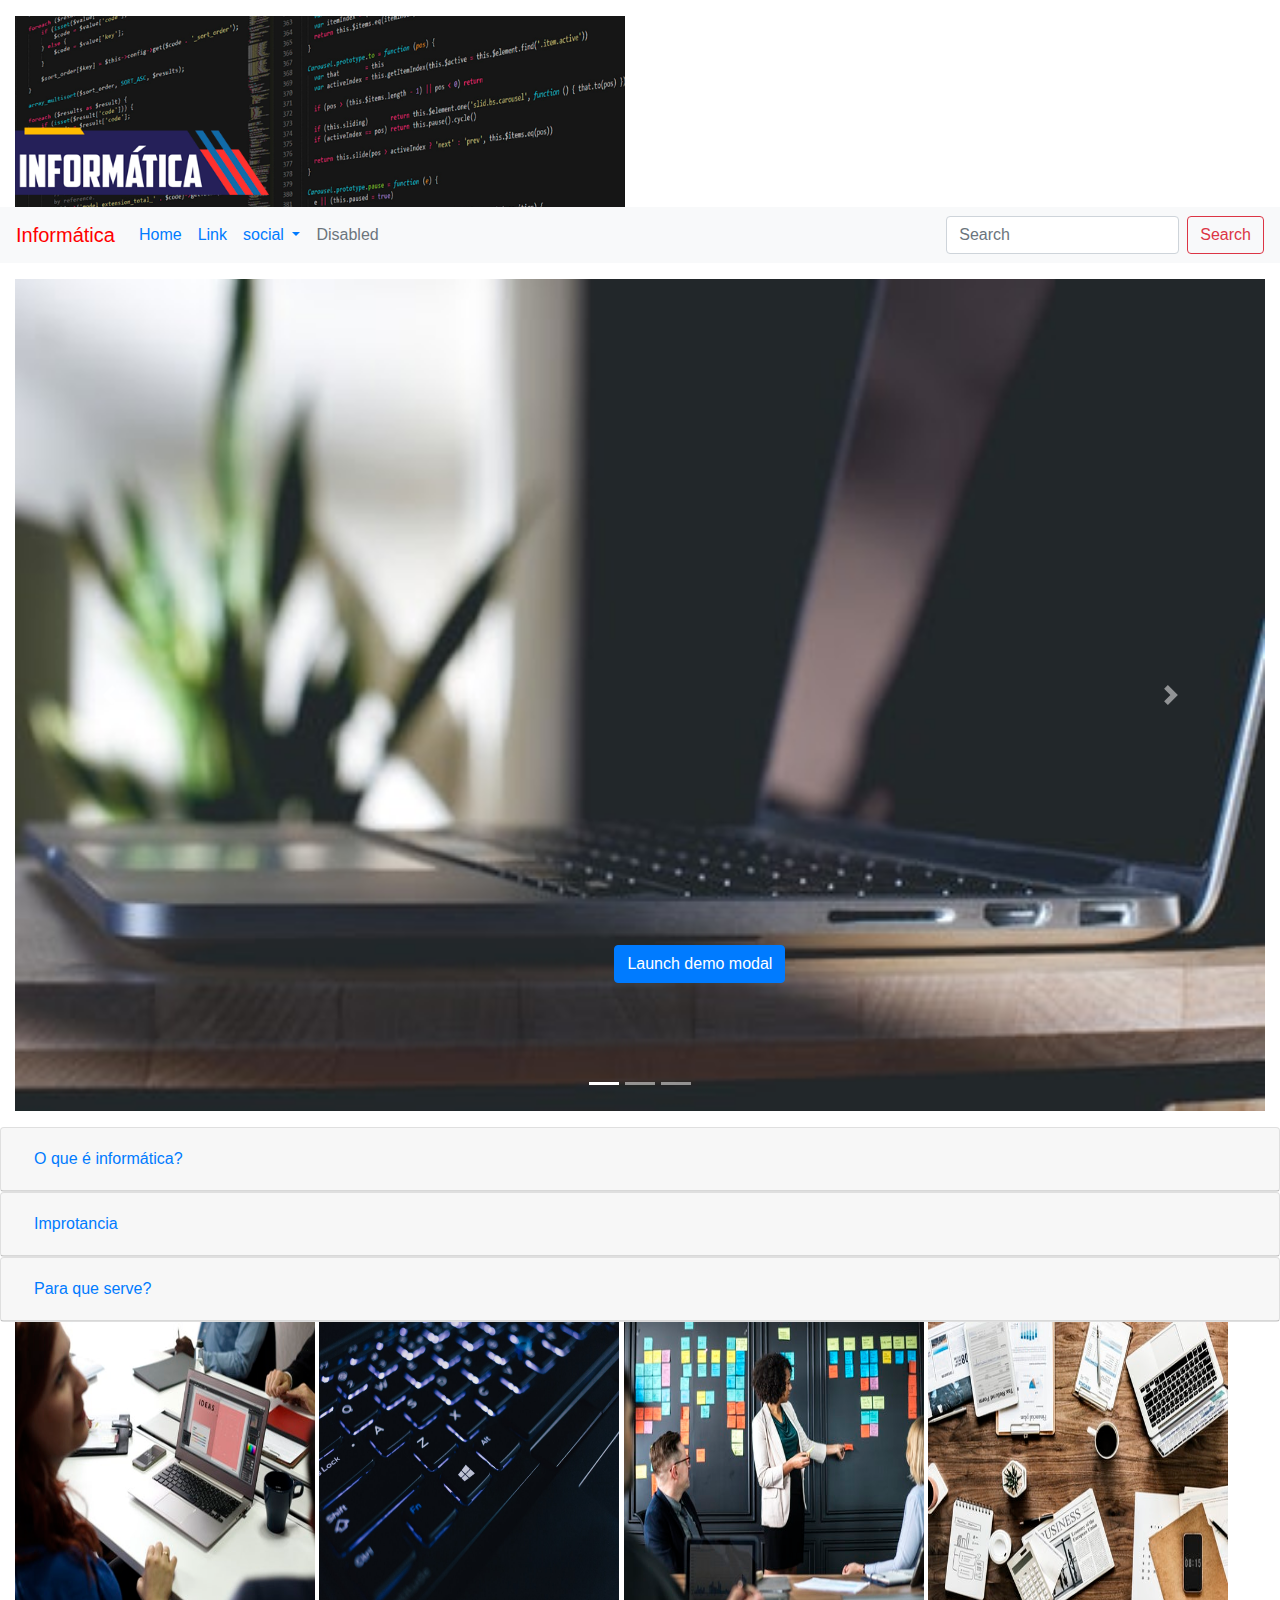
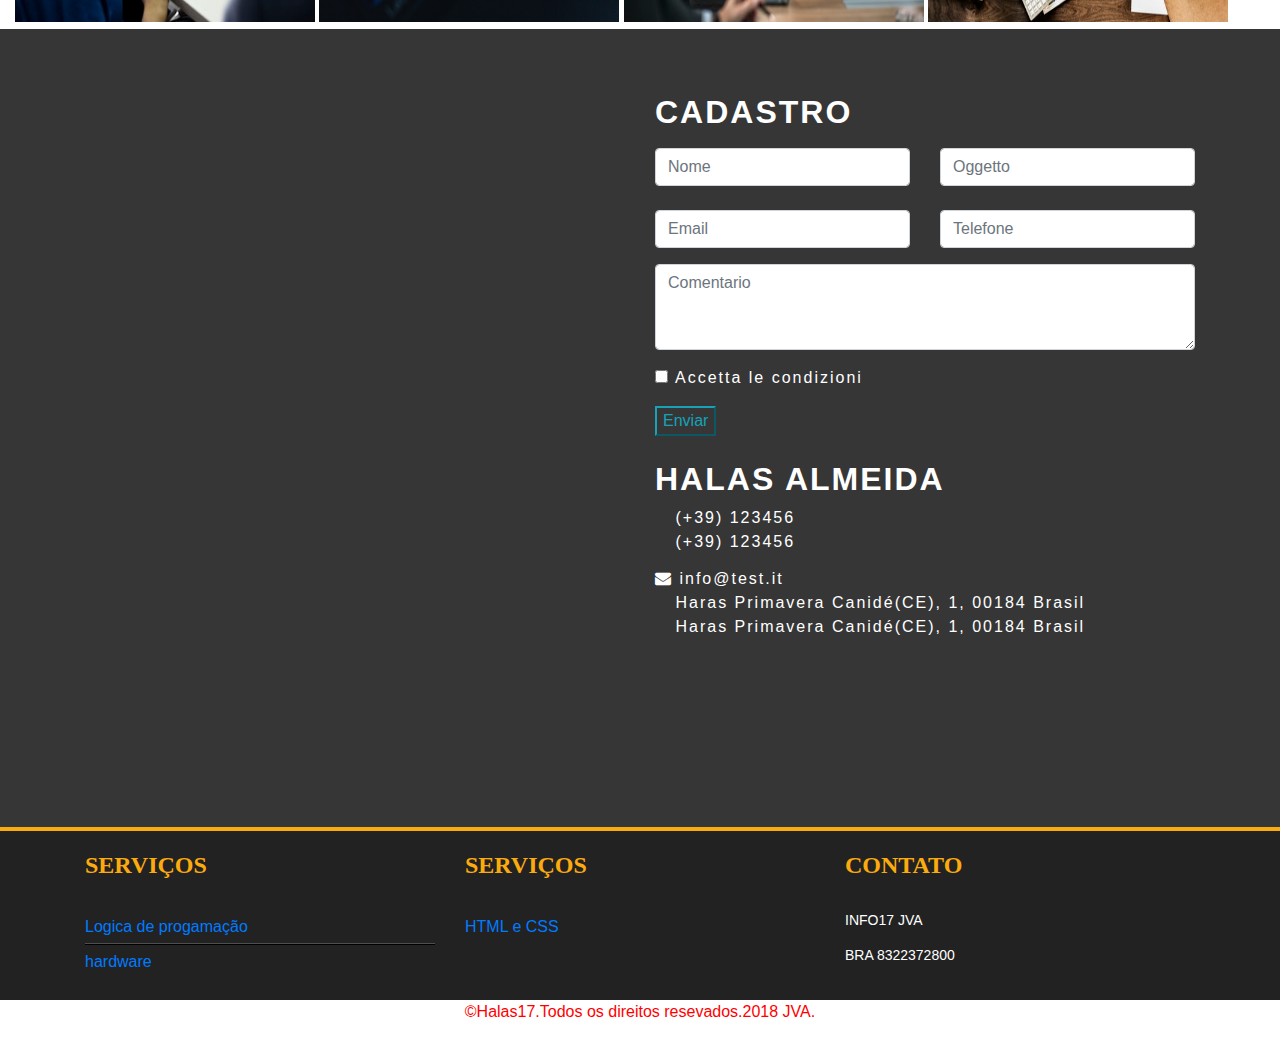
<file: Projeto bootstrap/index.html>
<!DOCTYPE html>
<html>
	<head>
		<title>Projeto Bootstrap</title>
		<meta charset="utf-8">
		<meta name="viewport" content="width=device-width, initial-scale=1, shrink-to-fit=no">
		<link rel="stylesheet" type="text/css" href="bootstrap/css/bootstrap.min.css">
		<link rel="stylesheet" type="text/css" href="css/estilo.css">
		<link rel="stylesheet" href="font-awesome/css/font-awesome.min.css">
		<link rel="stylesheet" type="text/css" href="css/animate.css">
		<script type="text/javascript" src="jquery-3.3.1.min.js"></script>
		<script type="text/javascript" src="bootstrap/js/bootstrap.min.js"></script>
	</head>
	<body>

		<div class="container-fluid">
			<header>
				<div class="row">
					<div class="col-md-6 mh-4">
						<img src="img/logoinfo.png" class="animated fadeInDown img-fluid mt-3"alt="Responsive image">
					</div>
				</div>

			</header>
		</div>
    <!--Navbar-->
<nav class="navbar navbar-expand-lg navbar-pramiry bg-light ">
        <a class="navbar-brand" href="#" style="color: red">Informática</a>
        <button class="navbar-toggler" type="button" data-toggle="collapse" data-target="#navbarSupportedContent" aria-controls="navbarSupportedContent" aria-expanded="false" aria-label="Toggle navigation">
          <span class="navbar-toggler-icon"></span>
        </button>

        <div class="collapse navbar-collapse" id="navbarSupportedContent">
          <ul class="navbar-nav mr-auto">
            <li class="nav-item active">
              <a class="nav-link" href="#">Home <span class="sr-only">(current)</span></a>
            </li>
            <li class="nav-item">
              <a class="nav-link" href="#">Link</a>
            </li>
            <li class="nav-item dropdown">
              <a class="nav-link dropdown-toggle" href="#" id="navbarDropdown" role="button" data-toggle="dropdown" aria-haspopup="true" aria-expanded="false">
                social
              </a>
              <div class="dropdown-menu" aria-labelledby="navbarDropdown">
                <a href="https://twitter.com/" class="dropdown-item tw animated zoomInDown" style="color: #25cbed"><i class="fab fa-twitter"></i></a>
                <a href="https://pt-br.facebook.com/" class="dropdown-item fac animated fadeInRight" style="color: blue"><i class="fab fa-facebook-f"></i></a>
                <!--<div class="dropdown-divider"></div>-->
                <a href="https://accounts.google.com/signin/v2/identifier?service=mail&passive=true&rm=false&continue=https%3A%2F%2Fmail.google.com%2Fmail%2F&ss=1&scc=1&ltmpl=default&ltmplcache=2&emr=1&osid=1&flowName=GlifWebSignIn&flowEntry=ServiceLogin" class="dropdown-item en animated fadeInLeft" style="color: #c9d3d1"><i class="fa fa-envelope"></i></a>
                <a href="https://www.whatsapp.com/" class="dropdown-item wats animated zoomInDown" style="color: green"><i class=" fab fa-whatsapp"></i></a>
              </div>
            </li>
            <li class="nav-item">
              <a class="nav-link disabled" href="#">Disabled</a>
            </li>
          </ul>
          <form class="form-inline my-2 my-lg-0">
            <input class="form-control mr-sm-2 animated fadeInLeft" type="search" placeholder="Search" aria-label="Search">
            <button class="btn btn-outline-danger my-2 my-sm-0 animated fadeInRight" type="submit">Search</button>
          </form>
        </div>
      </nav>
  
<!--carousel-->
<div class="carousel col-sx-12 col-sm-12 col-md-12 col-lg-12">
<div id="carouselExampleIndicators" class="carousel slide mt-3" data-ride="carousel">
  <ol class="carousel-indicators">
    <li data-target="#carouselExampleIndicators" data-slide-to="0" class="active"></li>
    <li data-target="#carouselExampleIndicators" data-slide-to="1"></li>
    <li data-target="#carouselExampleIndicators" data-slide-to="2"></li>
  </ol>
  <div class="carousel-inner">
    <div class="carousel-item active">
      <img class="d-block w-100 animated zoomInDown" src="img/comp.jpg" alt="First slide">
    </div>
    <div class="carousel-item">
      <img class="d-block w-100 animated zoomInDown" src="img/comp2.jpg" alt="Second slide">
    </div>
    <div class="carousel-item">
    	<img class="d-block w-100 animated zoomInDown" src="img/comp3.jpg" alt="Third slide">
    </div>
  </div>
  <a class="carousel-control-prev" href="#carouselExampleIndicators" role="button" data-slide="prev">
    <span class="carousel-control-prev-icon" aria-hidden="true"></span>
    <span class="sr-only">Previous</span>
  </a>
  <a class="carousel-control-next" href="#carouselExampleIndicators" role="button" data-slide="next">
    <span class="carousel-control-next-icon" aria-hidden="true"></span>
    <span class="sr-only">Next</span>
  </a>
</div>

<!-- Button trigger modal -->

<button type="button" class="botao-modal btn btn-primary" data-toggle="modal" data-target="#exampleModalCenter">
  Launch demo modal
</button>

<!-- Modal -->
<div class="modal fade" id="exampleModalCenter" tabindex="-1" role="dialog" aria-labelledby="exampleModalCenterTitle" aria-hidden="true">
  <div class="modal-dialog modal-dialog-centered" role="document">
    <div class="modal-content">
      <div class="modal-header">
        <h5 class="modal-title" id="exampleModalLongTitle">Modal title</h5>
        <button type="button" class="close" data-dismiss="modal" aria-label="Close">
          <span aria-hidden="true">&times;</span>
        </button>
      </div>
      <div class="modal-body">
        ...
      </div>
      <div class="modal-footer">
        <button type="button" class="btn btn-secondary" data-dismiss="modal">Close</button>
        <button type="button" class="btn btn-primary">Save changes</button>
      </div>
    </div>
  </div>
</div>
</div>

<!--Acordion-->

<div class="accordion mt-3" id="accordionExample conteudo">
  <div class="card">
    <div class="card-header" id="headingOne">
      <h5 class="mb-0">
        <button class="btn btn-link" type="button" data-toggle="collapse" data-target="#collapseOne" aria-expanded="true" aria-controls="collapseOne">
          O que é informática?
        </button>
      </h5>
    </div>

    <div id="collapseOne" class="collapse" aria-labelledby="headingOne" data-parent="#accordionExample">
      <div class="card-body">
       A informática é a ciência que tem como objetivo estudar o tratamento da informação através do computador. Este conceito ou esta definição é ampla devido a que o termo informática é um campo de estudo igualmente amplo.
      </div>
    </div>
  </div>
  <div class="card">
    <div class="card-header" id="headingTwo">
      <h5 class="mb-0">
        <button class="btn btn-link collapsed" type="button" data-toggle="collapse" data-target="#collapseTwo" aria-expanded="false" aria-controls="collapseTwo">
         Improtancia
        </button>
      </h5>
    </div>
    <div id="collapseTwo" class="collapse" aria-labelledby="headingTwo" data-parent="#accordionExample">
      <div class="card-body">
        A informática ajuda ao ser humano na tarefa de potencializar as capacidades de comunicação, pensamento e memória.
      </div>
    </div>
  </div>
  <div class="card">
    <div class="card-header" id="headingThree">
      <h5 class="mb-0">
        <button class="btn btn-link collapsed" type="button" data-toggle="collapse" data-target="#collapseThree" aria-expanded="false" aria-controls="collapseThree">
          Para que serve?
        </button>
      </h5>
    </div>
    <div id="collapseThree" class="collapse" aria-labelledby="headingThree" data-parent="#accordionExample">
      <div class="card-body">
        Ter os conhecimentos básicos em informática é fundamental para qualquer um, já que a tecnologia está intrinsecamente em nosso dia-a-dia. Hoje, é possível fazer quase tudo através de um computador e, quem não sabe nem como acessar a internet – porque, acredite, tem gente que ainda não sabe – com certeza ficará para trás.
      </div>
    </div>
  </div>
</div>

<!--imagens-->

<div class="container col-sx-12 col-sm-12 col-md-12 col-lg-12" id="imagens">
	<div class="box">
		<div class="imgBox">
			<img src="img/escritorio.jpg">
		</div>
		<div class="details">
			<div class="content">
				<h2>Bill Gates</h2>
				<p>A informática está interligada ao mundo sobre as reações intergalaxias! </p>
			</div>
		</div>
	</div>
	<div class="box">
		<div class="imgBox">
			<img src="img/img1_car.jpg">
		</div>
		<div class="details">
			<div class="content">
				<h2>Bill Gates</h2>
				<p>Meus filhos terão computadores, sim, mas antes terão livros. Sem livros, sem leitura, os nossos filhos serão incapazes de escrever - inclusive a sua própria história. </p>
			</div>
		</div>
	</div>
	<div class="box">
		<div class="imgBox">
			<img src="img/img2_car.jpg">
		</div>
		<div class="details">
			<div class="content">
				<h2>Platão</h2>
				<p>Devemos aprender durante toda a vida, sem imaginar que a sabedoria vem com a velhice. </p>
			</div>
		</div>
	</div>
	<div class="box">
		<div class="imgBox">
			<img src="img/img3_car.jpg">
		</div>
		<div class="details">
			<div class="content">
				<h2>Karl Kraus</h2>
				<p>Educação é aquilo que a maior parte das pessoas recebe, muitos transmitem e poucos possuem. </p>
			</div>
		</div>
	</div>
</div>

   

<!--footer-->
<link rel="stylesheet" href="https://use.fontawesome.com/releases/v5.0.10/css/all.css" integrity="sha384-+d0P83n9kaQMCwj8F4RJB66tzIwOKmrdb46+porD/OvrJ+37WqIM7UoBtwHO6Nlg" crossorigin="anonymous">

<div class="row" id="contatti">
<div class="container mt-5" >

    <div class="row" style="height:550px;">
      <div class="col-md-6 maps" >
        <iframe src="https://www.google.com/maps/embed?pb=!1m18!1m12!1m3!1d54451.365194629085!2d-39.326549029248596!3d-4.376970303258878!2m3!1f0!2f0!3f0!3m2!1i1024!2i768!4f13.1!3m3!1m2!1s0x7bf00cd064b425f%3A0xf795320c4942f860!2sHaras+Primavera!5e1!3m2!1spt-BR!2sbr!4v1543574661140" frameborder="0" style="border:0" allowfullscreen></iframe>
      </div>
      <div class="col-md-6">
        <h2 class="text-uppercase mt-3 font-weight-bold text-white" id="cadastro">Cadastro</h2>
        <form action="">
          <div class="row">
            <div class="col-lg-6">
              <div class="form-group">
                <input type="text" class="form-control mt-2" placeholder="Nome" required>
              </div>
            </div>
            <div class="col-lg-6">
              <div class="form-group">
                <input type="text" class="form-control mt-2" placeholder="Oggetto" required>
              </div>
            </div>
            <div class="col-lg-6">
              <div class="form-group">
                <input type="email" class="form-control mt-2" placeholder="Email" required>
              </div>
            </div>
            <div class="col-lg-6">
              <div class="form-group">
                <input type="number" class="form-control mt-2" placeholder="Telefone" required>
              </div>
            </div>
            <div class="col-12">
              <div class="form-group">
                <textarea class="form-control" id="exampleFormControlTextarea1" placeholder="Comentario" rows="3" required></textarea>
              </div>
            </div>
            <div class="col-12">
            <div class="form-group">
              <div class="form-check">
                <input class="form-check-input" type="checkbox" value="" id="invalidCheck2" required>
                <label class="form-check-label" for="invalidCheck2" style="color: #fff ">
                  Accetta le condizioni
                </label>
              </div>
            </div>
            </div>
            <div class="col-12">
              <button class="btn-outline-info" type="submit">Enviar</button>
            </div>
          </div>
        </form>
        <div class="text-white">
        <h2 class="text-uppercase mt-4 font-weight-bold">Halas Almeida</h2>

        <i class="fas fa-phone mt-3"></i> <a href="tel:+">(+39) 123456</a><br>
        <i class="fas fa-phone mt-3"></i> <a href="tel:+">(+39) 123456</a><br>
        <i class="fa fa-envelope mt-3"></i> <a href="">info@test.it</a><br>
        <i class="fas fa-globe mt-3"></i> Haras Primavera Canidé(CE), 1, 00184 Brasil<br>
        <i class="fas fa-globe mt-3"></i> Haras Primavera Canidé(CE), 1, 00184 Brasil<br>
        <div class="my-4">
        <a href=""><i class="fab fa-facebook fa-3x pr-4"></i></a>
        <a href=""><i class="fab fa-linkedin fa-3x"></i></a>
        </div>
        </div>
      </div>

    </div>
</div>
</div>


<!--footer2-->

<section class="footer" id="Link">
    <div class="container">
    	<div class="row">
        	<div class="col-lg-4  col-md-4 col-sm-4">
            	<div class="footer_dv">
                	<h4>Serviços</h4>
                	<ul>
                    	<li class="line_rv"><a href="file:///F:/Arquivos/Jardel/Projeto%20bootstrap/page1.html">Logica de progamação</a></li>
                        <li><a href="file:///F:/Arquivos/Jardel/Projeto%20bootstrap/page2.html">hardware </a></li>
                    </ul>
                </div>
            </div>
            <div class="col-lg-4  col-md-4 col-sm-4">
            	<div class="footer_dv">
                	<h4>Serviços</h4>
                	<ul>
                    	<li><a href="file:///F:/Arquivos/Jardel/Projeto%20bootstrap/designi.html">HTML e CSS</a></li>
                    </ul>
                </div>
            </div>
            <div class="col-lg-4  col-md-4 col-sm-4">
            	<div class="footer_dv">
                	<h4>Contato</h4>
                	<p>INFO17 JVA</p>
      			<p>BRA 8322372800<br>

				
                </p></div>
            </div>
        </div>
    </div>
</section>

<div>
  <center><p style="color: red">&copy;Halas17.Todos os direitos resevados.2018 JVA.</p></center>
</div>
		
	</body>
</html>
</file>
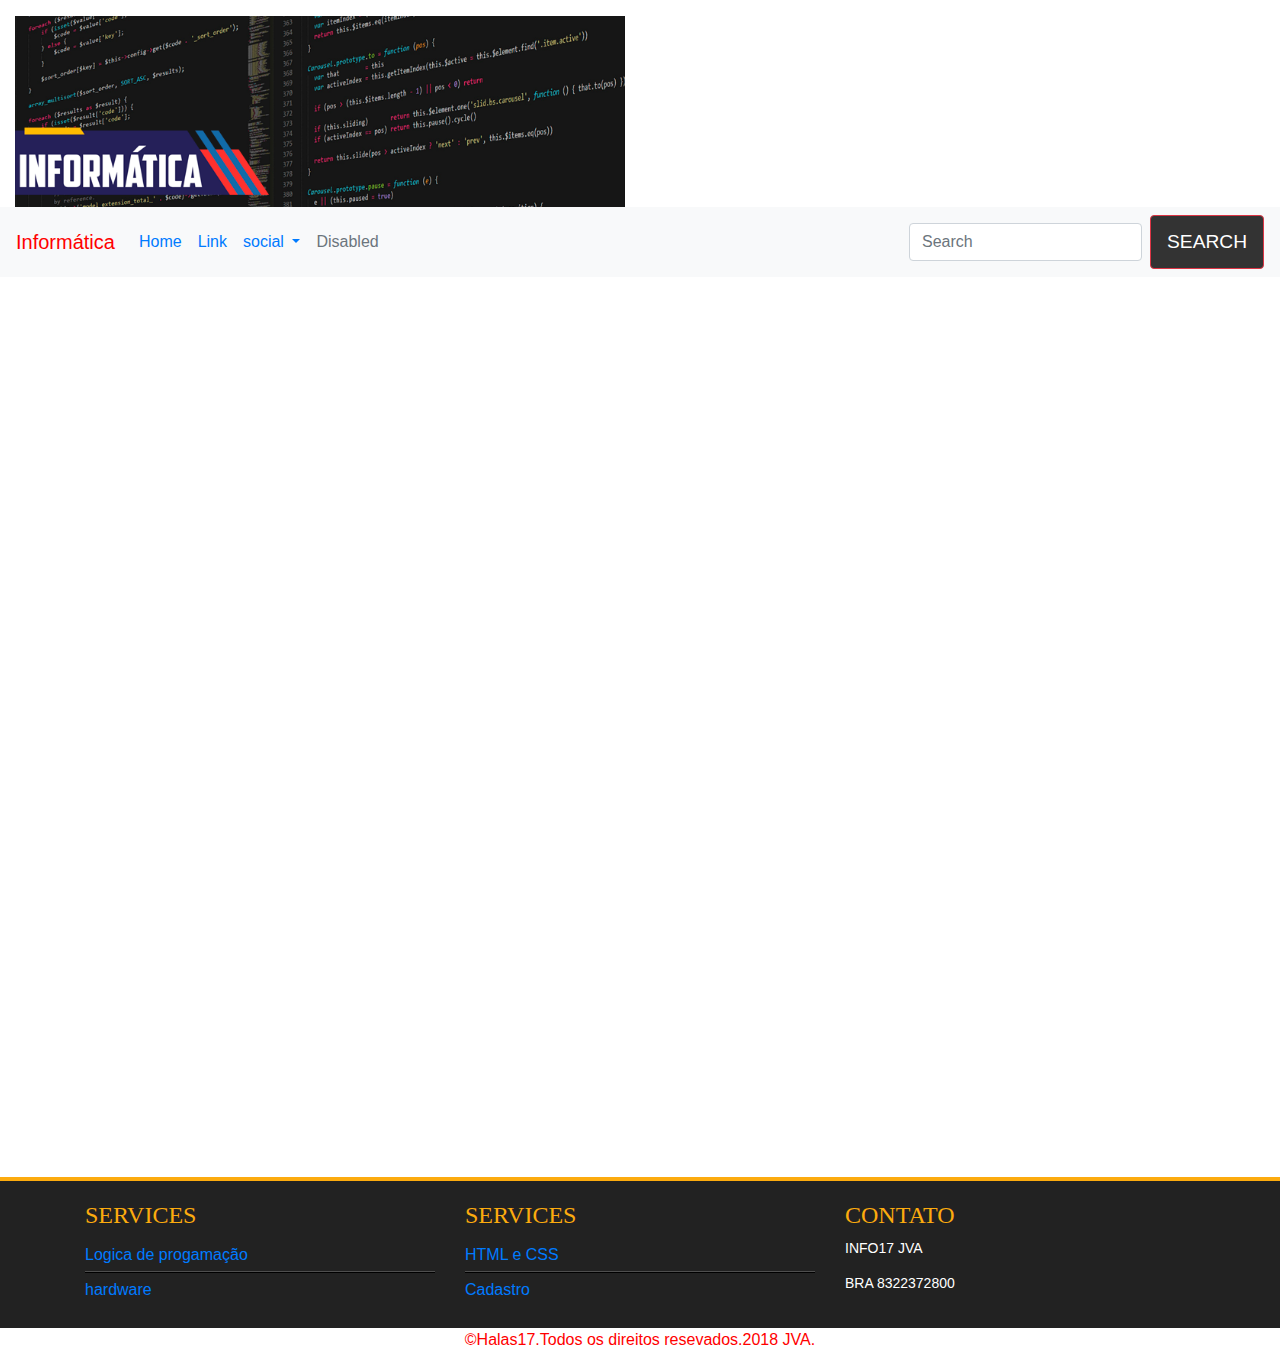
<file: Projeto bootstrap/page1.html>
<!DOCTYPE html>
<html>
	<head>
		<title>Projeto Bootstrap</title>
		<meta charset="utf-8">
		<meta name="viewport" content="width=device-width, initial-scale=1, shrink-to-fit=no">
		<link rel="stylesheet" type="text/css" href="bootstrap/css/bootstrap.min.css">
		<link rel="stylesheet" type="text/css" href="css/page1_estilo.css">
		<link rel="stylesheet" href="font-awesome/css/font-awesome.min.css">
		<link rel="stylesheet" type="text/css" href="css/animate.css">
		<script type="text/javascript" src="jquery-3.3.1.min.js"></script>
		<script type="text/javascript" src="bootstrap/js/bootstrap.min.js"></script>
	</head>
	<body>

		
    <div class="container-fluid">
      <header>
        <div class="row">
          <div class="col-md-6 mh-4">
            <img src="img/logoinfo.png" class="animated fadeInDown img-fluid mt-3" alt="Responsive image">
          </div>
        </div>

      </header>
    </div>

    <!--Navbar-->
    <nav class="navbar navbar-expand-lg navbar-pramiry bg-light ">
        <a class="navbar-brand" href="#" style="color: red">Informática</a>
        <button class="navbar-toggler" type="button" data-toggle="collapse" data-target="#navbarSupportedContent" aria-controls="navbarSupportedContent" aria-expanded="false" aria-label="Toggle navigation">
          <span class="navbar-toggler-icon"></span>
        </button>

        <div class="collapse navbar-collapse" id="navbarSupportedContent">
          <ul class="navbar-nav mr-auto">
            <li class="nav-item active">
              <a class="nav-link" href="#">Home <span class="sr-only">(current)</span></a>
            </li>
            <li class="nav-item">
              <a class="nav-link" href="#">Link</a>
            </li>
            <li class="nav-item dropdown">
              <a class="nav-link dropdown-toggle" href="#" id="navbarDropdown" role="button" data-toggle="dropdown" aria-haspopup="true" aria-expanded="false">
                social
              </a>
              <div class="dropdown-menu" aria-labelledby="navbarDropdown">
                <a href="https://twitter.com/" class="dropdown-item tw animated zoomInDown" style="color: #25cbed"><i class="fa fa-twitter"></i></a>
                <a href="https://pt-br.facebook.com/" class="dropdown-item fac animated fadeInRight" style="color: blue"><i class="fa fa-facebook-f"></i></a>
                <!--<div class="dropdown-divider"></div>-->
                <a href="https://accounts.google.com/signin/v2/identifier?service=mail&passive=true&rm=false&continue=https%3A%2F%2Fmail.google.com%2Fmail%2F&ss=1&scc=1&ltmpl=default&ltmplcache=2&emr=1&osid=1&flowName=GlifWebSignIn&flowEntry=ServiceLogin" class="dropdown-item en animated fadeInLeft" style="color: #c9d3d1"><i class="fa fa-envelope"></i></a>
                <a href="https://www.whatsapp.com/" class="dropdown-item wats animated zoomInDown" style="color: green"><i class=" fa fa-whatsapp"></i></a>
              </div>
            </li>
            <li class="nav-item">
              <a class="nav-link disabled" href="#">Disabled</a>
            </li>
          </ul>
          <form class="form-inline my-2 my-lg-0">
            <input class="form-control mr-sm-2 animated fadeInLeft" type="search" placeholder="Search" aria-label="Search">
            <button class="btn btn-outline-danger my-2 my-sm-0 animated fadeInRight" type="submit">Search</button>
          </form>
        </div>
      </nav>

 <!--conteudo-->
<div class="flex-grid featured-content">
      <div class="grid-item">
       <div class="grid-item-wrapper">
          <div class="grid-item-bg-img animated fadeInLeft" style="background-image:url('https://images.unsplash.com/photo-1484036218807-91efe1baff2f?ixlib=rb-0.3.5&ixid=eyJhcHBfaWQiOjEyMDd9&s=f2ddcac446186aaf34590666d33e85a9&auto=format&fit=crop&w=1350&q=80')"></div>
          <div class="grid-item-content">
            <div class="grid-item-content-details">
               <h4 class="grid-title"><strong>O que é linguagens de progamação?</strong></h4>
               <div class="grid-details">Podemos imaginar o computador como uma super calculadora, capaz de fazer cálculos muito mais rápido que nós, mas para isso devemos dizer para o computador o que deve ser calculado e como deve ser calculado. A função das linguagens de programação é exatamente essa, ou seja, servir de um meio de comunicação entre computadores e humanos.</div>
          </div>
       </div>
      </div>
      <div class="grid-item">
       <div class="grid-item-wrapper">
          <div class="grid-item-bg-img animated fadeInRight" style="background-image:url('https://images.unsplash.com/photo-1498050108023-c5249f4df085?ixlib=rb-0.3.5&ixid=eyJhcHBfaWQiOjEyMDd9&s=a00dd14dd25d32b799b8e6e0270fd535&auto=format&fit=crop&w=1352&q=80')"></div>
          <div class="grid-item-content">
            <div class="grid-item-content-details">
               <h4 class="grid-title"><strong>linguagens de programação mais usadas no mercado</strong></h4>
               <div class="grid-details">1 - Java. A linguagem de programação mais solicitada de longe é o Java. ...
                <br>2 - JavaScript. O JavaScript ainda é amplamente utilizado em aplicações web e tem ganhado espaço no desktop/mobile, sendo bastante usado para criar interatividade. ...
                <br>3 - Python. ...
                <br>4 - C. ...
                <br>5 - C++ ...
                <br>6 - C# ...
                <br>7 - Ruby. ...
                <br>8 - PHP..
                <br>9 - Ruby...
                <br>10 - R...
              </div>
          </div>
       </div>
      </div>


<!--Footer-->

<section class="footer" id="Link">
    <div class="container">
      <div class="row">
          <div class="col-lg-4  col-md-4 col-sm-4">
              <div class="footer_dv">
                  <h4>Services</h4>
                  <ul>
                      <li class="line_rv"><a href="file:///E:/Arquivos/Jardel/Projeto%20bootstrap/page1.html">Logica de progamação</a></li>
                        <li><a href="file:///E:/Arquivos/Jardel/Projeto%20bootstrap/page2.html">hardware </a></li>
                    </ul>
                </div>
            </div>
            <div class="col-lg-4  col-md-4 col-sm-4">
              <div class="footer_dv">
                  <h4>Services</h4>
                  <ul>
                      <li><a href="file:///E:/Arquivos/Jardel/Projeto%20bootstrap/designi.html">HTML e CSS</a></li>
                      <li><a href="file:///E:/Arquivos/Jardel/Projeto%20bootstrap/index.html" id="link">Cadastro</a></li>
                    </ul>
                </div>
            </div>
            <div class="col-lg-4  col-md-4 col-sm-4">
              <div class="footer_dv">
                  <h4>Contato</h4>
                  <p>INFO17 JVA</p>
            <p>BRA 8322372800<br>

        
                </p></div>
            </div>
        </div>
    </div>
</section>

<div>
  <center><p style="color: red">&copy;Halas17.Todos os direitos resevados.2018 JVA.</p></center>
</div>

 	</body>
</html>
</file>
<file: Projeto bootstrap/css/estilo.css>
body{
	font-family: helvetica, sans-serif;
	margin: 0;
	padding: 0;
	background: #222222;
	font-family: sans-serif;
  background:url(https://images.unsplash.com/photo-1524169358666-79f22534bc6e?ixlib=rb-0.3.5&ixid=eyJhcHBfaWQiOjEyMDd9&s=5adde3953c33ac273a33a2a990aa7e80&auto=format&fit=crop&w=500&q=60.jpg);
}
.article-title {
  margin-left: 20px;
  font-size: 4rem;
  font-weight: bold;
  font-family: sans-serif;
  color: white;
  background: linear-gradient(to bottom, #33ccff 0%, #ff99cc 100%);
  -webkit-background-clip: text;
  -webkit-text-fill-color: transparent;
}
.navbar{
  width: 100%;
}
/*icones*/

/*.social  {
   font-style: none;
  display: inline-block;
  color: #fff;
  margin-left: 50px;
  font-size: 50px;
  transition: all 0.3s ease;
}
.social{
  float: right;
}  
.social ul{
  list-style: none;
  margin-top: 50px;
  float: left;
 } 
.social li{
  float: right;
  margin-left: 15px;
}
.social  ul {
  float: left;
 
}
.tw a {
  color: #2d9bef;
}
.tw a:hover {
  opacity: 1;
  color: #2d9bef;
}
.en a {
  color: #fff;
}
.en a:hover {
  opacity: 1;
  color: #fff;
}
.fac a{
  color: blue;
}
.fac a:hover {
  opacity: 1;
  color: #0d48e8;
}
.wats a {
  color: #00ff48;
}
.wats a:hover {
  opacity: 1;
  color: #00ff48;
}

/*BOTÃO MODAL*/

.botao-modal{
	position: absolute;
	top: 80%;
	left: 48%;
}
@media only screen and(max-width: 768px){
  .botao-modal {
    position: absolute;
    top: 50%;
    float: 45%;
}
  .texto-slide h3,h2{
    text-align: center;
  }
  .texto-slide{
    position: absolute;
    top: 20%;
    left: 30%;
  }
}
@media screen and(min-width: 750px) and (max-width: 1024px){
  .botao-modal{
    position: absolute;
    top: 40%;
    left: 40%;
  }
  .texto-slide h3,h2{
    font-size: 2em;
    text-align: center;
  }
  .texto-slide{
    position: absolute;
    top: 20%;
    left: 30%;
  }
}
@media screen and(min-width: 350px) and (max-width: 700px){
  .botao-modal{
    position: relative;
    top: 40%;
    left: 40%;
  }
  .texto-slide h3,h2{
    font-size: 2em;
    text-align: center;
  }
  .texto-slide{
    position: absolute;
    top: 20%;
    left: 10%;
  }
}



.parallax-text {
    overflow: hidden;
    background: #fff;
    color: #3a3a3a;
    font-size: 86px;
    line-height: 86px;
    font-weight: 700;
    text-transform: uppercase;
    mix-blend-mode: lighten;
    margin-top: 50px;
    height: 500px;
}


/*IMAGENS*/

 .box {
  position: relative;
  width: 300px;
  height: 300px;
  box-sizing:border-box;
  display: inline-block;
}
 .box .imgBox {
  position: relative;
  overflow: hidden;
  width: 300px;
  height: 300px;
}
 .box .imgBox img {
  width: 100%;
  height: 100%;
  transition: transform 2s;
}
 .box:hover .imgBox img {
  transform: scale(1.2);
}
 .box .details {
  position: absolute;
  top: 10px;
  right: 10px;
  left: 10px;
  bottom: 10px;
  background: rgba(0,0,0,0.8);
  transform: scaleY(0);
  transition: transform 1s;
}
 .box:hover .details {
  transform: scaleY(1);
}
 .box .details .content {
  position: absolute;
  top: 50%;
  transform: translateY(-50%);
  text-align: center;
  padding: 15px;
  color: #fff;
}
 .box .details .content h2 {
  margin: 0;
  padding: 0;
  font-size:22px;
  color: #ff0;
}
 .box .details .content p {
  margin: 10px 0 0;
  font-size:12px;
  padding: 0;
}

/*MAPA*/

#contatti{
  background-color: #363636;
  letter-spacing: 2px;
  }
#contatti a{
  color: #fff;
  text-decoration: none;
}

@media (max-width: 575.98px) {

  #contatti{padding-bottom: 800px;}
  #contatti .maps iframe{
    width: 100%;
    height: 450px;
  }
 }


@media (min-width: 576px) {

   #contatti{padding-bottom: 800px;}

   #contatti .maps iframe{
     width: 100%;
     height: 450px;
   }
 }

@media (min-width: 768px) {

  #contatti{padding-bottom: 350px;}

  #contatti .maps iframe{
    width: 100%;
    height: 850px;
  }
}

@media (min-width: 992px) {
  #contatti{padding-bottom: 200px;}

   #contatti .maps iframe{
     width: 100%;
     height: 700px;
   }
}


#author a{
  color: #fff;
  text-decoration: none;
    
}

/*footer2*/

.footer {
    background: #222222 none repeat scroll 0 0;
    border-top: 4px solid #fcab0e;
    margin: 0;
    padding: 20px 0;
}
.footer_dv {
    width: 100%;
}
.footer_dv h4 {
    color: #fcab0e;
    font-family: roboto;
    font-weight: bold;
    margin-bottom: 30px;
    text-transform: uppercase;
}
.footer_dv ul {
    list-style: outside none none;
    margin: 0;
    padding: 0;
}
.footer_dv ul li:first-child {
    border-top: medium none;
    box-shadow: none;
}
.footer_dv ul li {
    border-top: 1px solid #000;
    box-shadow: 0 -1px 0 rgba(255, 255, 255, 0.2);
    color: #f1f2f2;
    padding: 5px 0;
}
.footer_dv p {
    color: #fff;
    font-size: 14px;
    line-height: 20px;
    margin: 0 0 15px;
    text-align: justify;
}
@media (max-width: 600px;) {

}
</file>
<file: Projeto bootstrap/css/page1_estilo.css>
body{
	font-family: helvetica, sans-serif;
	background: #222222;
   background:url(https://images.unsplash.com/photo-1524169358666-79f22534bc6e?ixlib=rb-0.3.5&ixid=eyJhcHBfaWQiOjEyMDd9&s=5adde3953c33ac273a33a2a990aa7e80&auto=format&fit=crop&w=500&q=60.jpg);
}
.titulo{
  top: 12px;
}
.article-title {
  margin-left: 20px;
  font-size: 4rem;
  font-weight: bold;
  font-family: sans-serif;
  color: white;
  background: linear-gradient(to bottom, #33ccff 0%, #ff99cc 100%);
  -webkit-background-clip: text;
  -webkit-text-fill-color: transparent;
}

.flex-grid {
  display: flex;
  flex-wrap: wrap;
  flex-direction: column;
  justify-content: stretch;
}
.flex-grid .grid-item-wrapper {
  position: relative;
  width: 100%;
  height: 100%;
}
.flex-grid .grid-item {
  width: 100%;
  padding: 1rem;
  position: relative;
}
.flex-grid .grid-item h4 {
  margin-bottom: .5rem;
  margin-top: 0;
  font-weight: 400;
}
.flex-grid .grid-item-bg-img {
  position: relative;
  height: 100%;
  background-size: cover;
  background-repeat: no-repeat;
  background-position: center;
  filter: sepia(0.3) saturate(0.8);
  -webkit-filter: sepia(0.3) saturate(0.8);
}
.flex-grid.featured-content .grid-item-wrapper {
  overflow: hidden;
}
.flex-grid.featured-content .grid-item-wrapper .grid-item-bg-img {
  -webkit-transform: scale(1);
  -moz-transform: scale(1);
  -ms-transform: scale(1);
  -o-transform: scale(1);
  transform: scale(1);
  -webkit-transition: -webkit-transform 0.35s;
  transition: transform 0.35s;
}
.flex-grid.featured-content .grid-item-wrapper:hover .grid-item-bg-img {
  -webkit-transform: scale(1.1);
  -moz-transform: scale(1.1);
  -ms-transform: scale(1.1);
  -o-transform: scale(1.1);
  transform: scale(1.1);
  -webkit-transition: -webkit-transform 4s cubic-bezier(0.39, 0.575, 0.565, 1);
  transition: transform 4s cubic-bezier(0.39, 0.575, 0.565, 1);
}
.flex-grid.featured-content .grid-item-wrapper .grid-item-content {
  -webkit-transition: opacity 0.35s;
  -moz-transition: opacity 0.35s;
  -ms-transition: opacity 0.35s;
  -o-transition: opacity 0.35s;
  transition: opacity 0.35s;
  opacity: 0;
}
.flex-grid.featured-content .grid-item-wrapper:hover .grid-item-content {
  opacity: 1;
  -webkit-transition: opacity 0.6125s cubic-bezier(0.39, 0.575, 0.565, 1);
  -moz-transition: opacity 0.6125s cubic-bezier(0.39, 0.575, 0.565, 1);
  -ms-transition: opacity 0.6125s cubic-bezier(0.39, 0.575, 0.565, 1);
  -o-transition: opacity 0.6125s cubic-bezier(0.39, 0.575, 0.565, 1);
  transition: opacity 0.6125s cubic-bezier(0.39, 0.575, 0.565, 1);
}
.flex-grid.featured-content .grid-item {
  height: 50vh;
  padding: 0;
  position: relative;
}
.flex-grid.featured-content .grid-item-content {
  position: absolute;
  height: 100%;
  width: 100%;
  top: 0;
  left: 0;
  padding: .5rem .75rem;
  font-size: 1rem;
  font-weight: 300;
  /* text-shadow: 1px 1px 2px rgba(0, 0, 0, 0.6); */
  color: #fff;
  background: rgba(0, 0, 0, 0.5);
  background: -moz-linear-gradient(top, rgba(0, 0, 0, 0.6) 0%, rgba(0, 0, 0, 0.4) 100%);
  background: -webkit-linear-gradient(top, rgba(0, 0, 0, 0.6) 0%, rgba(0, 0, 0, 0.4) 100%);
  background: linear-gradient(to bottom, rgba(0, 0, 0, 0.6) 0%, rgba(0, 0, 0, 0.4) 100%);
}
.flex-grid.featured-content .grid-title {
  font-size: 1.5rem;
}
.flex-grid.featured-content .grid-item-content-details {
  height: 300px;
  overflow: hidden;
  margin: 5%;
}
.flex-grid.featured-content .grid-action {
  position: absolute;
  bottom: 0;
  left: 0;
  width: 100%;
  padding: .75rem;
  text-align: right;
}
.btn {
  background: #333;
  color: #fff;
  font-size: 1.2rem;
  padding: .75rem 1rem;
  text-transform: uppercase;
  text-shadow: none;
  position: relative;
  display: inline-block;
  cursor: pointer;
  -webkit-transition: background-color 0.2s ease-out;
  -moz-transition: background-color 0.2s ease-out;
  -ms-transition: background-color 0.2s ease-out;
  -o-transition: background-color 0.2s ease-out;
  transition: background-color 0.2s ease-out;
}
.btn--clear {
  background: transparent;
  color: #fff;
}
.btn--clear:before {
  content: ' ';
  position: absolute;
  width: 100%;
  height: 100%;
  border: 3px solid #fff;
  top: 0;
  left: 0;
}
.btn--clear:hover {
  background: #FF5722;
}



/*texto*/

.section .row{
    margin-top: 7%;
    margin-bottom: 10%;
}
.section .row .col-md-6{
    background: #f5f5f5;
    margin-right: -2%;
    padding: 5%;
}
.section h3{
    color: #004085;
}
.section p{
    margin-top: 10%;
    color: #545b62;
}
.section img
{
    width: 100%;
}


.flex-grid {
  display: flex;
  flex-wrap: wrap;
  flex-direction: column;
  justify-content: stretch;
}
.flex-grid .grid-item-wrapper {
  position: relative;
  width: 100%;
  height: 100%;
}
.flex-grid .grid-item {
  width: 100%;
  padding: 1rem;
  position: relative;
}
.flex-grid .grid-item h4 {
  margin-bottom: .5rem;
  margin-top: 0;
  font-weight: 400;
}
.flex-grid .grid-item-bg-img {
  position: relative;
  height: 100%;
  background-size: cover;
  background-repeat: no-repeat;
  background-position: center;
  filter: sepia(0.3) saturate(0.8);
  -webkit-filter: sepia(0.3) saturate(0.8);
}
.flex-grid.featured-content .grid-item-wrapper {
  overflow: hidden;
}
.flex-grid.featured-content .grid-item-wrapper .grid-item-bg-img {
  -webkit-transform: scale(1);
  -moz-transform: scale(1);
  -ms-transform: scale(1);
  -o-transform: scale(1);
  transform: scale(1);
  -webkit-transition: -webkit-transform 0.35s;
  transition: transform 0.35s;
}
.flex-grid.featured-content .grid-item-wrapper:hover .grid-item-bg-img {
  -webkit-transform: scale(1.1);
  -moz-transform: scale(1.1);
  -ms-transform: scale(1.1);
  -o-transform: scale(1.1);
  transform: scale(1.1);
  -webkit-transition: -webkit-transform 4s cubic-bezier(0.39, 0.575, 0.565, 1);
  transition: transform 4s cubic-bezier(0.39, 0.575, 0.565, 1);
}
.flex-grid.featured-content .grid-item-wrapper .grid-item-content {
  -webkit-transition: opacity 0.35s;
  -moz-transition: opacity 0.35s;
  -ms-transition: opacity 0.35s;
  -o-transition: opacity 0.35s;
  transition: opacity 0.35s;
  opacity: 0;
}
.flex-grid.featured-content .grid-item-wrapper:hover .grid-item-content {
  opacity: 1;
  -webkit-transition: opacity 0.6125s cubic-bezier(0.39, 0.575, 0.565, 1);
  -moz-transition: opacity 0.6125s cubic-bezier(0.39, 0.575, 0.565, 1);
  -ms-transition: opacity 0.6125s cubic-bezier(0.39, 0.575, 0.565, 1);
  -o-transition: opacity 0.6125s cubic-bezier(0.39, 0.575, 0.565, 1);
  transition: opacity 0.6125s cubic-bezier(0.39, 0.575, 0.565, 1);
}
.flex-grid.featured-content .grid-item {
  height: 50vh;
  padding: 0;
  position: relative;
}
.flex-grid.featured-content .grid-item-content {
  position: absolute;
  height: 100%;
  width: 100%;
  top: 0;
  left: 0;
  padding: .5rem .75rem;
  font-size: 1rem;
  font-weight: 300;
  /* text-shadow: 1px 1px 2px rgba(0, 0, 0, 0.6); */
  color: #fff;
  background: rgba(0, 0, 0, 0.5);
  background: -moz-linear-gradient(top, rgba(0, 0, 0, 0.6) 0%, rgba(0, 0, 0, 0.4) 100%);
  background: -webkit-linear-gradient(top, rgba(0, 0, 0, 0.6) 0%, rgba(0, 0, 0, 0.4) 100%);
  background: linear-gradient(to bottom, rgba(0, 0, 0, 0.6) 0%, rgba(0, 0, 0, 0.4) 100%);
}
.flex-grid.featured-content .grid-title {
  font-size: 1.5rem;
}
.flex-grid.featured-content .grid-item-content-details {
  height: 300px;
  overflow: hidden;
  margin: 5%;
}
.flex-grid.featured-content .grid-action {
  position: absolute;
  bottom: 0;
  left: 0;
  width: 100%;
  padding: .75rem;
  text-align: right;
}
.btn {
  background: #333;
  color: #fff;
  font-size: 1.2rem;
  padding: .75rem 1rem;
  text-transform: uppercase;
  text-shadow: none;
  position: relative;
  display: inline-block;
  cursor: pointer;
  -webkit-transition: background-color 0.2s ease-out;
  -moz-transition: background-color 0.2s ease-out;
  -ms-transition: background-color 0.2s ease-out;
  -o-transition: background-color 0.2s ease-out;
  transition: background-color 0.2s ease-out;
}
.btn--clear {
  background: transparent;
  color: #fff;
}
.btn--clear:before {
  content: ' ';
  position: absolute;
  width: 100%;
  height: 100%;
  border: 3px solid #fff;
  top: 0;
  left: 0;
}
.btn--clear:hover {
  background: #FF5722;
}

/*footer2*/

.footer {
    background: #222222 none repeat scroll 0 0;
    border-top: 4px solid #fcab0e;
    margin: 0;
    padding: 20px 0;
}
.footer_dv {
    width: 100%;
}
.footer_dv h4 {
    color: #fcab0e;
    font-family: roboto;
    font-weight: bold;
    margin-bottom: 30px;
    text-transform: uppercase;
}
.footer_dv ul {
    list-style: outside none none;
    margin: 0;
    padding: 0;

}
.footer_dv ul li:first-child {
    border-top: medium none;
    box-shadow: none;
}
.footer_dv ul li {
    border-top: 1px solid #000;
    box-shadow: 0 -1px 0 rgba(255, 255, 255, 0.2);
    color: #f1f2f2;
    padding: 5px 0;
}
.footer_dv p {
    color: #fff;
    font-size: 14px;
    line-height: 20px;
    margin: 0 0 15px;
    text-align: justify;
}
</file>
